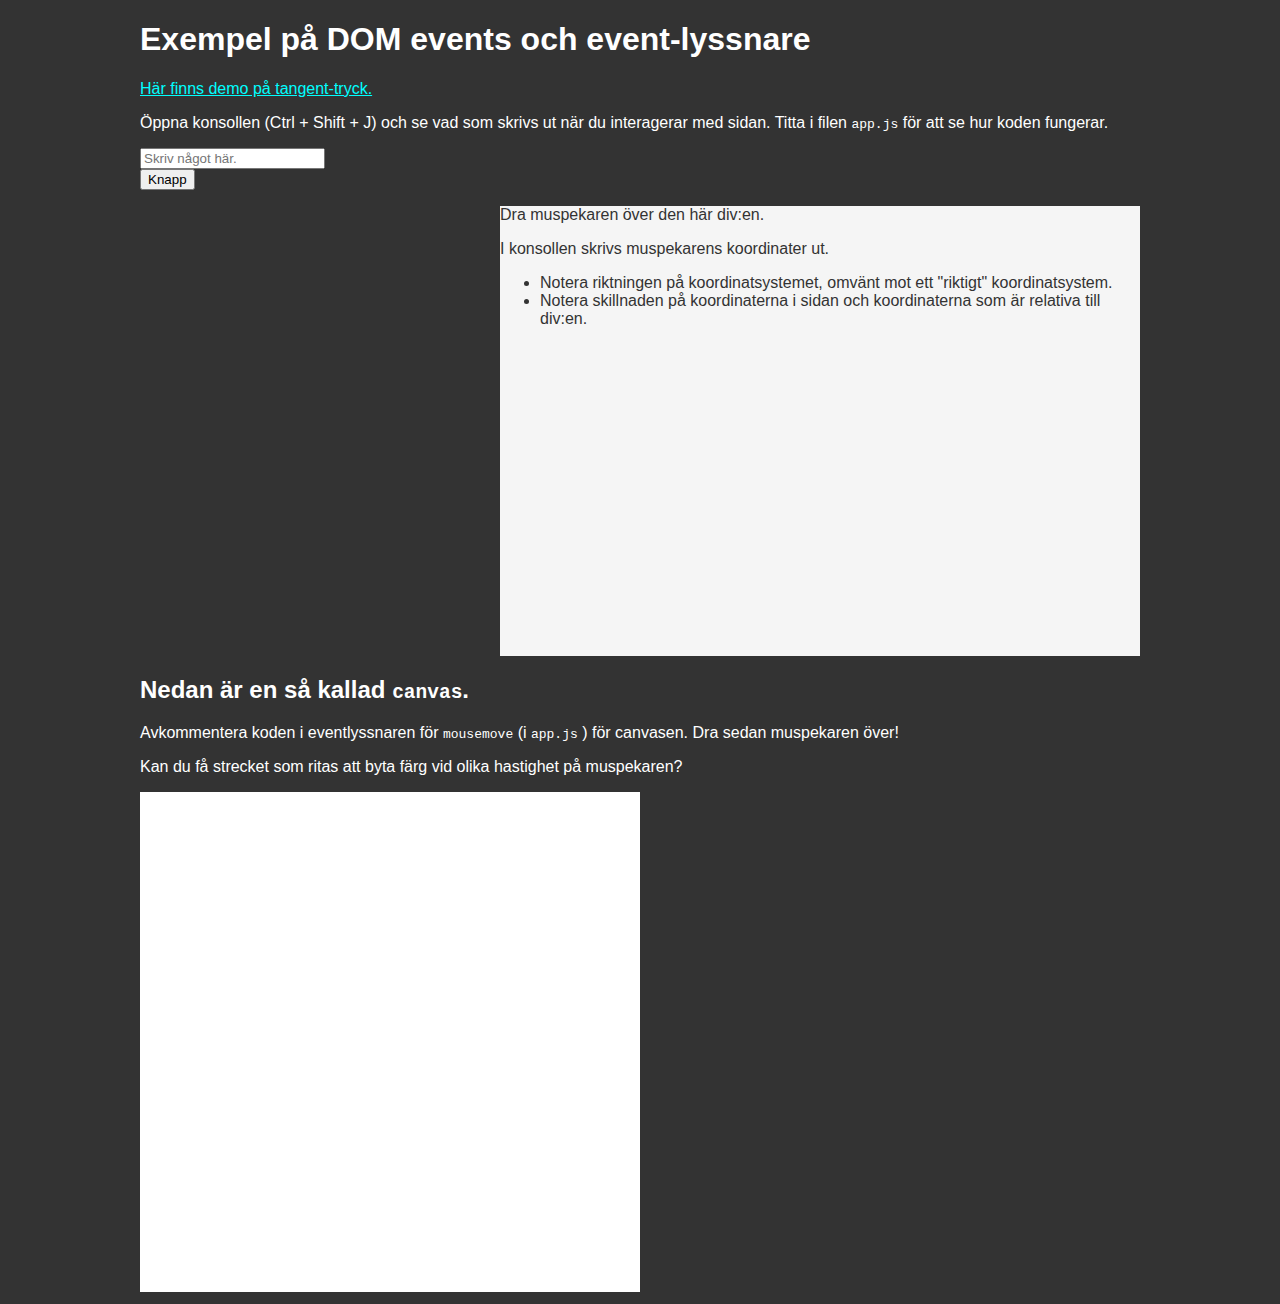
<file: index.html>
<!DOCTYPE html>
<html lang="en">
  <head>
    <meta charset="UTF-8" />
    <meta http-equiv="X-UA-Compatible" content="IE=edge" />
    <meta name="viewport" content="width=device-width, initial-scale=1.0" />

    <link rel="stylesheet" href="style.css" />

    <title>JavaScript events</title>
  </head>
  <body>
    <h1>Exempel på DOM events och event-lyssnare</h1>
    <p>
      <a href="keypress-demo.html">Här finns demo på tangent-tryck.</a>
    </p>
    <p>
      Öppna konsollen (Ctrl + Shift + J) och se vad som skrivs ut när du
      interagerar med sidan. Titta i filen <code>app.js</code> för att se hur
      koden fungerar.
    </p>
    <form>
      <input id="txtInput" type="text" placeholder="Skriv något här." />
    </form>
    <button id="btn">Knapp</button>
    <div id="mouseOverDemo">
      <p>Dra muspekaren över den här div:en.</p>
      <p>I konsollen skrivs muspekarens koordinater ut.</p>
      <ul>
        <li>
          Notera riktningen på koordinatsystemet, omvänt mot ett "riktigt"
          koordinatsystem.
        </li>
        <li>
          Notera skillnaden på koordinaterna i sidan och koordinaterna som är
          relativa till div:en.
        </li>
      </ul>
    </div>
    <h2>Nedan är en så kallad <code>canvas</code>.</h2>
    <p>
      Avkommentera koden i eventlyssnaren för <code>mousemove</code> (i
      <code>app.js</code> ) för canvasen. Dra sedan muspekaren över!
    </p>
    <p>
      Kan du få strecket som ritas att byta färg vid olika hastighet på
      muspekaren?
    </p>

    <canvas id="myCanvas" width="500" height="500"></canvas>
    <script src="app.js"></script>
  </body>
</html>
</file>
<file: style.css>
body {
  color: white;
  background-color: #333;
  margin-left: auto;
  margin-right: auto;
  max-width: 1000px;

  font-family: Arial, Helvetica, sans-serif;
}
a {
  color: aqua;
}

#mouseOverDemo {
  width: 50vw;
  height: 50vh;
  background-color: whitesmoke;
  color: #333;
  margin-left: auto;
}

#myCanvas {
  background-color: white;
}

.centerer {
  height: 50vh;
  display: flex;
  align-items: center;
  justify-content: center;
}

#result {
  font-size: 40px;
}

#car {
  font-size: 40px;
  color: red;
  position: absolute; /* Absolut positionering för att kunna flytta den med JavaScript*/
  left: 10px;
  top: 200px;
  transition: all 0.5s; /* Gör förflyttningar lite mjukare. */
}
</file>
